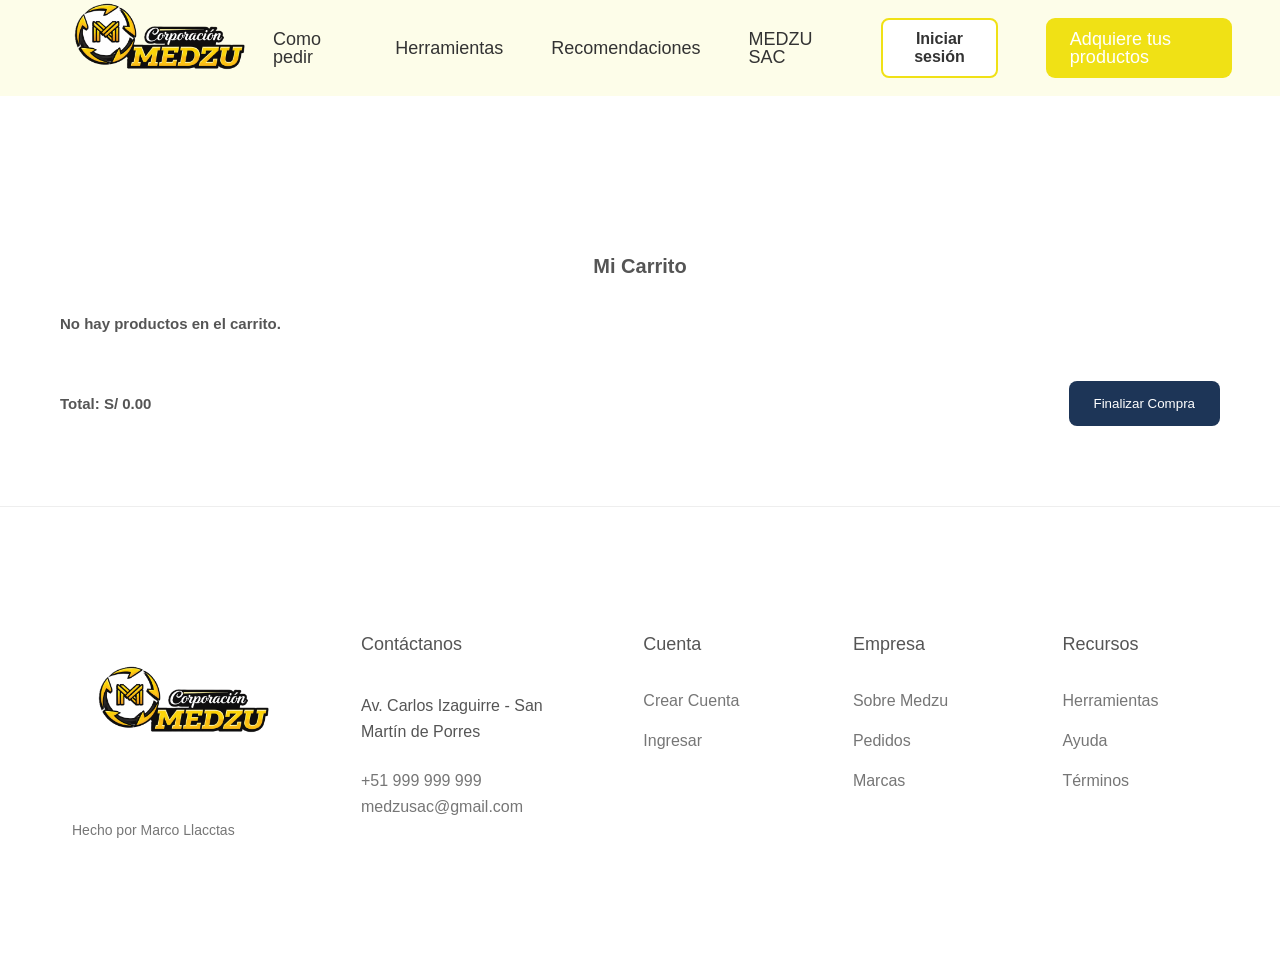
<file: Medzu-main/Carrito.html>
<!DOCTYPE html>
<html lang="es">

<head>

<meta charset="UTF-8">

<meta name="viewport" content="width=device-width, initial-scale=1.0">

<title>Carrito | Medzu SAC</title>

<link rel="stylesheet" href="css/general.css">
<link rel="stylesheet" href="css/style.css">
<link rel="stylesheet" href="css/carrito.css">

<script defer src="js/components.js"></script>
<script defer src="js/login.js"></script>
<script defer src="js/carrito.js"></script>

</head>

<body>

<div id="header-container"></div>

<main class="carrito-page">

<h1>Mi Carrito</h1>

<div id="contenedorCarrito" class="contenedor-carrito"></div>

<div class="resumen">

<h2 id="total">Total: S/ 0.00</h2>

<button class="btn-finalizar">
Finalizar Compra
</button>

</div>

</main>

<div id="footer-container"></div>

<div id="login-container"></div>

</body>

</html>
</file>
<file: Medzu-main/css/general.css>
* {
  padding: 0;
  margin: 0;
  box-sizing: border-box;
}

html {
  font-size: 62.5%;
  overflow-x: hidden;

}

body {
  font-family: "Rubik", sans-serif;
  line-height: 1;
  font-weight: 400;
  color: #555;

  overflow-x: hidden;
}

.container {
  max-width: 120rem;
  padding: 0 3.2rem;
  margin: 0 auto;
}

.grid {
  display: grid;
  column-gap: 6.4rem;
  row-gap: 9.6rem;

}


.grid:not(:last-child) {
  margin-bottom: 9.6rem;
}

.grid--2-cols {
  grid-template-columns: repeat(2, 1fr);
}

.grid--3-cols {
  grid-template-columns: repeat(3, 1fr);
}

.grid--4-cols {
  grid-template-columns: repeat(4, 1fr);
}


.grid--center-v {
  align-items: center;
}

.heading-primary,
.heading-secondary,
.heading-tertiary {
  font-weight: 700;
  color: #333;
  letter-spacing: -0.5px;
}

.heading-primary {
  font-size: 5.2rem;
  line-height: 1.05;
  margin-bottom: 3.2rem;
}

.heading-secondary {
  font-size: 4.4rem;
  line-height: 1.2;
  margin-bottom: 9.6rem;
}

.heading-tertiary {
  font-size: 3rem;
  line-height: 1.2;
  margin-bottom: 3.2rem;
}

.subheading {
  display: block;
  font-size: 1.6rem;
  font-weight: 500;
  color: #ece02c;
  text-transform: uppercase;
  margin-bottom: 1.6rem;
  letter-spacing: 0.75px;
}

.btn,
.btn:link,
.btn:visited {
  display: inline-block;

  text-decoration: none;
  font-size: 2rem;
  font-weight: 600;
  padding: 1.6rem 3.2rem;
  border-radius: 9px;
  border: none;
  cursor: pointer;
  font-family: inherit;
  transition: all 0.3s;
}

.btn--full:link,
.btn--full:visited {
  background-color: #ece02c;
  color: #fff;
}

.btn--full:hover,
.btn--full:active {
  background-color: #ece02c;
}

.btn--outline:link,
.btn--outline:visited {
  background-color: #fff;
  color: #555;
}

.btn--outline:hover,
.btn--outline:active {
  background-color: #fdf2e9;
  box-shadow: inset 0 0 0 3px #fff;
}

.btn--form {
  background-color: #45260a;
  color: #fdf2e9;
  align-self: end;
  padding: 1.2rem;
}

.btn--form:hover {
  background-color: #fff;
  color: #555;
}

.link:link,
.link:visited {
  display: inline-block;
  color: #ece02c;
  text-decoration: none;
  border-bottom: 1px solid currentColor;
  padding-bottom: 2px;
  transition: all 0.3s;
}

.link:hover,
.link:active {
  color: #ece02c;
  border-bottom: 1px solid transparent;
}

.list {
  list-style: none;
  display: flex;
  flex-direction: column;
  gap: 1.6rem;
}

.list-item {
  font-size: 1.8rem;
  display: flex;
  align-items: center;
  gap: 1.6rem;
  line-height: 1.2;
}

.list-icon {
  width: 3rem;
  height: 3rem;
  color: #ece02c;
}

*:focus {
  outline: none;
  box-shadow: 0 0 0 0.8rem rgba(230, 125, 34, 0.5);
}

.margin-right-sm {
  margin-right: 1.6rem !important;
}

.margin-bottom-md {
  margin-bottom: 4.8rem !important;
}

.center-text {
  text-align: center;
}

strong {
  font-weight: 500;
}
</file>
<file: Medzu-main/css/style.css>
.header {
  display: flex;
  justify-content: space-between;
  align-items: center;
  background-color: #fdfde9;

  height: 9.6em;
  padding: 0 4.8rem;
  position: relative;
}

.logo {
  height: 15rem;
}

.main-nav-list {
  list-style: none;
  display: flex;
  align-items: center;
  gap: 4.8rem;
}

.main-nav-link:link,
.main-nav-link:visited {
  display: inline-block;
  text-decoration: none;
  color: #333;
  font-weight: 500;
  font-size: 1.8rem;
  transition: all 0.3s;
}

.main-nav-link:hover,
.main-nav-link:active {
  color: #f0e115;
}

.main-nav-link.nav-cta:link,
.main-nav-link.nav-cta:visited {
  padding: 1.2rem 2.4rem;
  border-radius: 9px;
  color: #fff;
  background-color: #f0e115;
}

.main-nav-link.nav-cta:hover,
.main-nav-link.nav-cta:active {
  background-color: #f0e115;
}

.btn-mobile-nav {
  border: none;
  background: none;
  cursor: pointer;

  display: none;
}

.icon-mobile-nav {
  height: 4.8rem;
  width: 4.8rem;
  color: #333;
}

.icon-mobile-nav[name="close-outline"] {
  display: none;
}

.sticky .header {
  position: fixed;
  top: 0;
  bottom: 0;
  width: 100%;
  height: 8rem;
  padding-top: 0;
  padding-bottom: 0;
  background-color: rgba(255, 255, 255, 0.97);
  z-index: 999;
  box-shadow: 0 1.2rem 3.2rem rgba(0, 0, 0, 0.03);
}

.sticky .section-hero {
  margin-top: 9.6rem;
}


.section-hero {
  background-color: #fdfde9;
  padding: 4.8rem 0 9.6rem 0;
}

.hero {
  max-width: 130rem;
  margin: 0 auto;
  padding: 0 3.2rem;
  display: grid;
  grid-template-columns: 1fr 1fr;
  gap: 9.6rem;
  align-items: center;
}

.hero-description {
  font-size: 2rem;
  line-height: 1.6;
  margin-bottom: 4.8rem;
}

.hero-img-box {
  display: grid;
  grid-template-columns: repeat(2, 1fr);
  gap: 1.8rem;
  align-items: center;
  justify-items: center;
}

.hero-video {
  width: 100%;
  height: 240px;
  object-fit: cover;
  border-radius: 16px;
  box-shadow: 0 1.5rem 3rem rgba(0,0,0,.15);
  transition: all .3s;
}

.hero-video:hover{
    transform: scale(1.03);
}

.delivered-meals {
  display: flex;
  align-items: center;
  gap: 1.6rem;
  margin-top: 8rem;
}

.delivered-imgs {
  display: flex;
}

.delivered-imgs img {
  height: 4.8rem;
  width: 4.8rem;
  border-radius: 50%;
  margin-right: -1.6rem;
  border: 3px solid #fdf2e9;
}

.delivered-imgs img:last-child {
  margin: 0;
}

.delivered-text {
  font-size: 1.8rem;
  font-weight: 600;
}

.delivered-text span {
  color: #f0e115;
  font-weight: 700;
}


.section-featured {
  padding: 4.8rem 0 3.2rem 0;
}

.heading-featured-in {
  font-size: 1.4rem;
  text-transform: uppercase;
  letter-spacing: 0.75px;
  font-weight: 500;
  text-align: center;
  margin-bottom: 2.4rem;
  color: #888;
}

.logos {
  display: flex;
  justify-content: space-around;
}

.logos img {
  height: 3.2rem;
  filter: brightness(0);
  opacity: 50%;
}

.section-how {
  padding: 9.6rem 0;
}

.step-number {
  font-size: 8.6rem;
  font-weight: 600;
  color: #bab9b9;
  margin-bottom: 1.2rem;
}

.step-description {
  font-size: 1.8rem;
  line-height: 1.8;
}

.step-img-box {
  position: relative;

  display: flex;
  align-items: center;
  justify-content: center;
}

.step-img-box::before,
.step-img-box::after {
  content: "";
  display: block;
  border-radius: 50%;
  position: absolute;
  top: 50%;
  left: 50%;
  transform: translate(-50%, -50%);
}

.step-img-box::before {
  width: 60%;
  padding-bottom: 60%;

  background-color: #fdf2e9;
  z-index: -2;
}

.step-img-box::after {
  width: 45%;
  padding-bottom: 45%;
  background-color: #f7e167;
  z-index: -1;
}

.step-img {
  width: 35%;
}


.section-meals {
  padding: 9.6rem 0;
}

.meal {
  box-shadow: 0 2.4rem 4.8rem rgba(0, 0, 0, 0.075);
  border-radius: 11px;
  overflow: hidden;
  transition: all 0.4s;
}

.meal:hover {
  transform: translateY(-1.2rem);
  box-shadow: 0 3.2rem 6.4rem rgba(0, 0, 0, 0.06);
}

.meal-content {
  padding: 3.2rem 4.8rem 4.8rem 4.8rem;
}

.meal-tags {
  margin-bottom: 1.2rem;
  display: flex;
  gap: 0.4rem;
}

.tag {
  display: inline-block;
  padding: 0.4rem 0.8rem;
  font-size: 1.2rem;
  text-transform: uppercase;
  color: #333;
  border-radius: 100px;
  font-weight: 600;
}

.tag--vegetarian {
  background-color: #00f128;
}
.tag--vegan {
  background-color: #99ff00;
}
.tag--paleo {
  background-color: #fad900;
}

.meal-title {
  font-size: 2.4rem;
  color: #333;
  font-weight: 600;
  margin-bottom: 3.2rem;
}

.meal-attributes {
  list-style: none;
  display: flex;
  flex-direction: column;
  gap: 2rem;
}

.meal-attribute {
  font-size: 1.8rem;
  display: flex;
  align-items: center;
  gap: 1.6rem;
}

.meal-icon {
  height: 2.4rem;
  width: 2.4rem;
  color: #cfc912;
}

.meal-img {
  width: 100%;
}

.all-recipes {
  text-align: center;
  font-size: 1.8rem;
}

/**************************/
/* TESTIMONIALS SECTION */
/**************************/

.section-testimonials {
  background-color: #fdfde9;
  display: grid;
  grid-template-columns: 55fr 45fr;
  align-items: center;
}

.testimonials-container {
  padding: 9.6rem;
}

.testimonials {
  display: grid;
  grid-template-columns: 1fr 1fr;
  row-gap: 4.8rem;
  column-gap: 8rem;
}

.testimonial-img {
  width: 6.4rem;
  border-radius: 50%;
  margin-bottom: 1.2rem;
}

.testimonial-text {
  font-size: 1.8rem;
  line-height: 1.8;
  margin-bottom: 1.6rem;
}

.testimonial-name {
  font-size: 1.6rem;
  color: #6f6f6f;
}

.gallery {
  display: grid;
  grid-template-columns: repeat(3, 1fr);
  gap: 1.6rem;
  padding: 1.6rem;
}

.gallery-item {
  overflow: hidden;
}

.gallery-item img {
  display: block;
  width: 100%;
  transition: all 0.4s;
}

.gallery-item img:hover {
  transform: scale(1.1);
}

.section-pricing {
  padding: 9.6rem 0;
}

.pricing-plan {
  border-radius: 11px;

  width: 75%;
}

.pricing-plan--starter {
  justify-self: end;
  border: 2px solid #fdfde9;
  padding: 4.6rem;
}

.pricing-plan--complete {
  background-color: #fdfde9;
  padding: 4.8rem;
  position: relative;
  overflow: hidden;
}

.pricing-plan--complete::after {
  content: "Best value";
  position: absolute;
  top: 6%;
  right: -18%;

  text-transform: uppercase;
  font-size: 1.4rem;
  font-weight: 700;
  color: #333;
  background-color: #ffd43b;
  padding: 0.8rem 8rem;
  transform: rotate(45deg);
}

.plan-header {
  text-align: center;
  margin-bottom: 4.8rem;
}

.plan-name {
  color: #f8f54c;
  font-weight: 600;
  font-size: 2rem;
  text-transform: uppercase;
  letter-spacing: 0.75;
  margin-bottom: 3.2rem;
}

.plan-price {
  font-size: 6.2rem;
  font-weight: 600;
  color: #333;
  margin-bottom: 1.6rem;
}

.plan-price span {
  font-size: 3rem;
  font-weight: 500;
  margin-right: 0.8rem;
}

.plan-text {
  font-size: 1.6rem;
  line-height: 1.6;
  color: #6f6f6f;
}

.plan-sing-up {
  text-align: center;
  margin-top: 4.8rem;
}

.plan-details {
  font-size: 1.6rem;
  line-height: 1.6;
  text-align: center;
}

.feature-icon {
  color: #f0e441;
  height: 3.2rem;
  width: 3.2rem;
  background-color: #fdfde9;
  margin-bottom: 3.2rem;
  padding: 1.6rem;
  border-radius: 50%;
}

.feature-title {
  font-size: 2.4rem;
  color: #333;
  font-weight: 700;
  margin-bottom: 1.6rem;
}

.feature-text {
  font-size: 1.8rem;
  line-height: 1.8;
}


.section-cta {
  padding: 4.8rem 0 12.8rem;
}

.cta {
  display: grid;
  grid-template-columns: 2fr 1fr;
  box-shadow: 0 2.4rem 4.8rem rgba(0, 0, 0, 0.15);
  border-radius: 11px;

  background-image: linear-gradient(to right bottom, #f0e115, #f0e115);
  overflow: hidden;
}

.cta-text-box {
  padding: 4.8rem 6.4rem 6.4rem 6.4rem;
  color: #45260a;
}

.cta .heading-secondary {
  color: inherit;
  margin-bottom: 3.2rem;
}

.cta-text {
  font-size: 1.8rem;
  line-height: 1.8;
  margin-bottom: 4.8rem;
}

.cta-img-box {
  background-image: linear-gradient(
      to right bottom,
      rgba(235, 151, 78, 0.35),
      rgba(230, 125, 34, 0.35)
    ),
    url("../img/Pre.png");
  background-size: cover;
  background-position: center;
}

.cta-form {
  display: grid;
  grid-template-columns: 1fr 1fr;
  column-gap: 3.2rem;
  row-gap: 2.4rem;
}

.cta-form label {
  display: block;
  font-size: 1.6rem;
  font-weight: 500;
  margin-bottom: 1.2rem;
}

.cta-form input,
.cta-form select {
  width: 100%;
  padding: 1.2rem;
  font-size: 1.8rem;
  font-family: inherit;
  color: inherit;
  border: none;
  background-color: #fdf2e9;
  border-radius: 9px;
  box-shadow: 0 1px 2px rgba(0, 0, 0, 0.1);
}

.cta-form input::placeholder {
  color: #aaa;
}

.cta *:focus {
  outline: none;
  box-shadow: 0 0 0 0.8rem rgba(253, 242, 233, 0.5);
}


.footer {
  padding: 12.8rem 0;
  border-top: 1px solid #eee;
}

.grid--footer {
  grid-template-columns: 1.5fr 1.5fr 1fr 1fr 1fr;
}

.logo-col {
  display: flex;
  flex-direction: column;
}

.footer-logo {
  display: block;
  margin-bottom: 3.2rem;
}

.social-links {
  list-style: none;
  display: flex;
  gap: 2.4rem;
}

.social-icon {
  height: 2.4rem;
  width: 2.4rem;
}

.copyright {
  font-size: 1.4rem;
  line-height: 1.6;
  color: #767676;
  margin-top: auto;
}

.footer-heading {
  font-size: 1.8rem;
  font-weight: 500;
  margin-bottom: 4rem;
}

.contacts {
  font-style: normal;
  font-size: 1.6rem;
  line-height: 1.6;
}

.address {
  margin-bottom: 2.4rem;
}

.footer-nav {
  list-style: none;
  display: flex;
  flex-direction: column;
  gap: 2.4rem;
}

.footer-link:link,
.footer-link:visited {
  text-decoration: none;
  font-size: 1.6rem;
  color: #767676;
  transition: all 0.3s;
}

.footer-link:hover,
.footer-link:active {
  color: #555;
}

.usuario-box{
    display:flex;
    align-items:center;
    gap:1.5rem;
}

.usuario-avatar{
    width:45px;
    height:45px;
    border-radius:50%;
    background:#f0e115;
    color:#222;
    font-weight:bold;
    font-size:2rem;

    display:flex;
    align-items:center;
    justify-content:center;

    box-shadow:0 3px 10px rgba(0,0,0,.15);
}

.usuario-nombre{
    font-size:1.6rem;
    font-weight:600;
    color:#333;
}

.btn-login{

    padding:1rem 2.2rem;

    background:#f0e115;

    color:#222;

    border:none;

    border-radius:8px;

    cursor:pointer;

    font-weight:600;

    transition:.3s;

}

.btn-login:hover{

    background:#d8cb00;

    transform:translateY(-2px);

}

.modal{

    display:none;

    position:fixed;

    top:0;
    left:0;

    width:100%;
    height:100%;

    background:rgba(0,0,0,.55);

    justify-content:center;

    align-items:center;

    z-index:99999;

}

.modal.active{

    display:flex;

}

.login-card{

    width:380px;

    background:white;

    border-radius:18px;

    padding:35px;

    box-shadow:0 20px 60px rgba(0,0,0,.25);

    animation:aparecer .3s ease;

}

@keyframes aparecer{

from{

transform:translateY(-30px);

opacity:0;

}

to{

transform:translateY(0);

opacity:1;

}

}

.login-card h2{

text-align:center;

margin-bottom:25px;

font-size:2.8rem;

}

.login-card input{

width:100%;

padding:14px;

margin-bottom:18px;

border-radius:8px;

border:1px solid #ccc;

font-size:1.6rem;

}

.login-card button{

width:100%;

padding:14px;

background:#f0e115;

border:none;

font-size:1.7rem;

font-weight:600;

border-radius:8px;

cursor:pointer;

transition:.3s;

}

.login-card button:hover{

background:#d8cb00;

}

.cerrar-modal{

position:absolute;

margin-left:320px;

margin-top:-15px;

font-size:2.6rem;

cursor:pointer;

color:#555;

transition:.2s;

}

.cerrar-modal:hover{

color:red;

}
.login-menu{
    background: #fff;
    color: #333;
    border: 2px solid #f0e115;
    padding: 1rem 2rem;
    border-radius: 8px;
    cursor: pointer;
    font-size: 1.6rem;
    font-weight: 600;
    transition: .3s;
}

.login-menu:hover{
    background: #f0e115;
    color: #000;
}

/*================ LOGIN ================*/

.modal-login{
    display:none;
    position:fixed;
    inset:0;
    background:rgba(0,0,0,.55);
    justify-content:center;
    align-items:center;
    z-index:99999;
}

.login-box{

    width:380px;
    background:#fff;
    border-radius:12px;
    padding:35px;
    position:relative;
    box-shadow:0 20px 40px rgba(0,0,0,.2);

}

.login-box h2{

    text-align:center;
    margin-bottom:25px;
    font-size:2.8rem;

}

.login-box input{

    width:100%;
    padding:14px;
    margin-bottom:18px;
    border:1px solid #ccc;
    border-radius:8px;
    font-size:1.6rem;

}

.login-box button{

    width:100%;
    padding:14px;
    border:none;
    border-radius:8px;
    background:#f0e115;
    cursor:pointer;
    font-size:1.7rem;
    font-weight:bold;
    transition:.3s;

}

.login-box button:hover{

    background:#d6c90f;

}

.cerrar-login{

    position:absolute;
    top:15px;
    right:20px;
    font-size:28px;
    cursor:pointer;

}

.usuario-logeado{

    font-size:1.7rem;
    font-weight:600;
    color:#333;

}
</file>
<file: Medzu-main/css/carrito.css>
.carrito-page{

max-width:1200px;
margin:140px auto 60px;
padding:20px;

}

.carrito-page h1{

text-align:center;
margin-bottom:40px;

}

.contenedor-carrito{

display:grid;

grid-template-columns:repeat(auto-fill,minmax(280px,1fr));

gap:25px;

}

.tarjeta{

background:#fff;

border-radius:12px;

box-shadow:0 5px 15px rgba(0,0,0,.1);

padding:20px;

text-align:center;

}

.tarjeta img{

width:180px;

height:180px;

object-fit:contain;

margin:auto;

display:block;

}

.tarjeta h3{

margin:15px 0;

font-size:20px;

}

.tarjeta p{

font-size:18px;

font-weight:bold;

color:#e63946;

}

.tarjeta button{

margin-top:15px;

background:#d62828;

color:white;

border:none;

padding:12px 18px;

border-radius:8px;

cursor:pointer;

}

.tarjeta button:hover{

background:#b71c1c;

}

.resumen{

margin-top:50px;

display:flex;

justify-content:space-between;

align-items:center;

}

.btn-finalizar{

background:#1d3557;

color:white;

padding:15px 25px;

border:none;

border-radius:8px;

cursor:pointer;

}

.barra-carrito{

display:flex;

justify-content:center;

align-items:center;

gap:20px;

margin:30px 0;

}

.btn-ver-carrito{

background:#d62828;

color:white;

border:none;

padding:12px 22px;

border-radius:8px;

font-size:16px;

cursor:pointer;

transition:.3s;

}

.btn-ver-carrito:hover{

background:#b71c1c;

}
</file>
